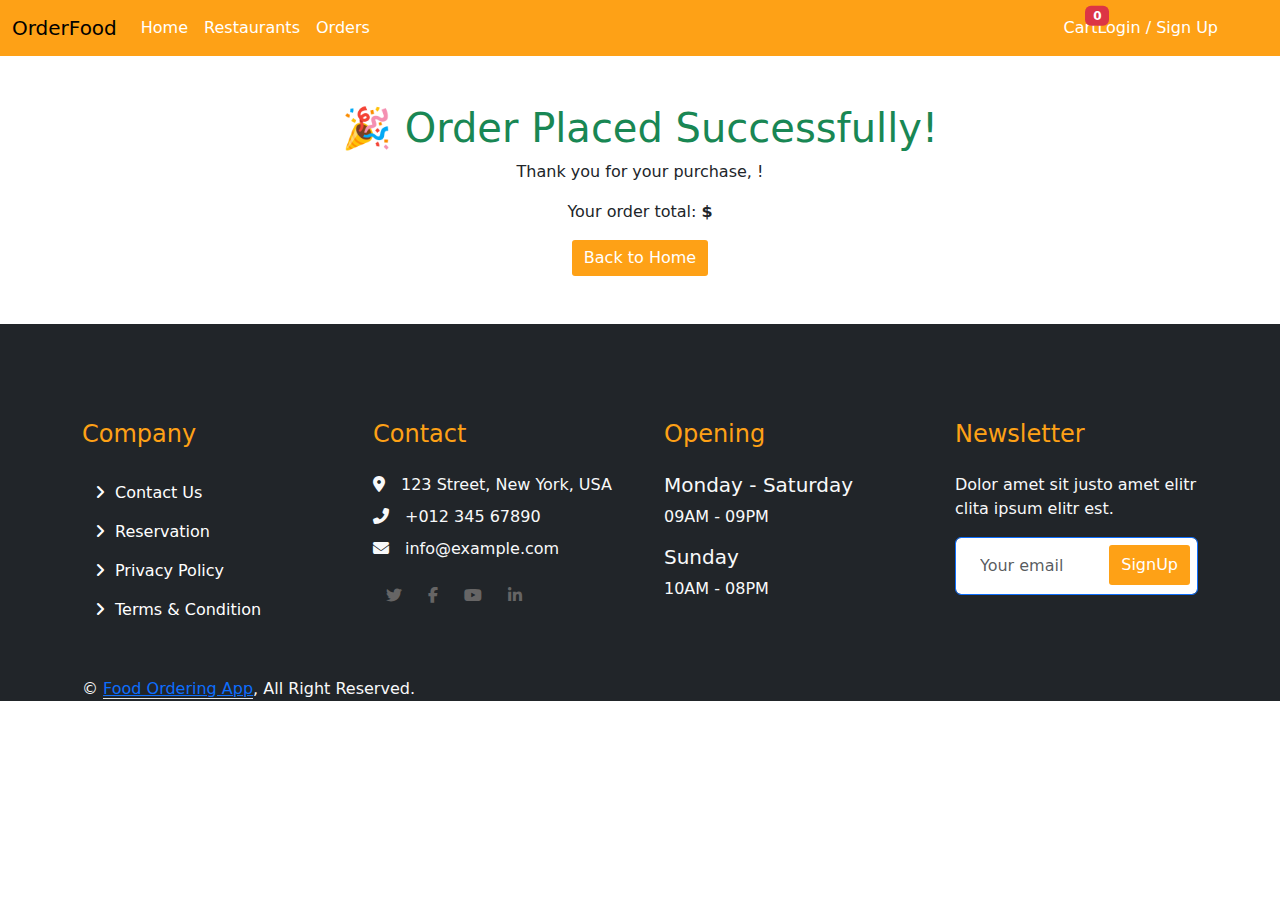
<file: order-success.html>
<!DOCTYPE html>
<html lang="en">
<head>
    <meta charset="UTF-8">
    <meta name="viewport" content="width=device-width, initial-scale=1.0">
    <title>Order Successful</title>
    <link rel="stylesheet" href="https://cdn.jsdelivr.net/npm/bootstrap@5.3.0/dist/css/bootstrap.min.css">
    <link
      href="https://cdn.jsdelivr.net/npm/bootstrap@5.0.2/dist/css/bootstrap.min.css"
      rel="stylesheet"
      integrity="sha384-EVSTQN3/azprG1Anm3QDgpJLIm9Nao0Yz1ztcQTwFspd3yD65VohhpuuCOmLASjC"
      crossorigin="anonymous"
    />
</head>
<body>
    <nav class="navbar navbar-expand-lg navbar-light bg-light navigation-bar">
        <div class="container-fluid">
            <a class="navbar-brand" href="#">OrderFood</a>
            <button class="navbar-toggler" type="button" data-bs-toggle="collapse" data-bs-target="#navbarSupportedContent">
                <span class="navbar-toggler-icon"></span>
            </button>
            <div class="collapse navbar-collapse" id="navbarSupportedContent">
                <ul class="navbar-nav me-auto mb-2 mb-lg-0">
                    <li class="nav-item"><a class="nav-link" href="/index.html">Home</a></li>
                    <li class="nav-item"><a class="nav-link" href="#restaurants">Restaurants</a></li>
                    <li class="nav-item"><a class="nav-link" href="/orders.html">Orders</a></li>
                </ul>
                <div class="d-flex align-items-center mr-50">
                  <a class="nav-link position-relative" href="/cart.html">
                    Cart <span id="cartCount" class="badge bg-danger position-absolute top-0 start-100 translate-middle">0</span>
                </a>
                  <div id="usernameDisplay"></div> <!-- ✅ Updated dynamically -->
                  <a id="loginLink" class="nav-link" href="/login.html">Login / Sign Up</a>
                 
              </div>
            </div>
        </div>
    </nav>
<div class="container text-center mt-5">
    <h1 class="text-success">🎉 Order Placed Successfully!</h1>
    <p>Thank you for your purchase, <span id="customerName"></span>!</p>
    <p>Your order total: <strong>$<span id="orderTotal"></span></strong></p>
    <a href="index.html" class="btn btn-primary">Back to Home</a>
</div>

<script>
    document.addEventListener("DOMContentLoaded", function () {
        let orderDetails = JSON.parse(localStorage.getItem("orderDetails"));
        if (orderDetails) {
            document.getElementById("customerName").textContent = orderDetails.fullName;
            document.getElementById("orderTotal").textContent = orderDetails.total.toFixed(2);
        }
    });
    localStorage.removeItem("cart");
</script>
<!-- Footer -->
<script>
    fetch("./components/footer.html")
      .then(response => response.text())
      .then(data => {
        document.getElementById("footer").innerHTML = data;
      });
  </script>
  <div id="footer"></div>
  <script src="/js/navbar.js"></script>
  <script src="https://code.jquery.com/jquery-3.4.1.min.js"></script>
    <script src="https://cdn.jsdelivr.net/npm/bootstrap@5.0.0/dist/js/bootstrap.bundle.min.js"></script>
</body>
</html>
</file>
